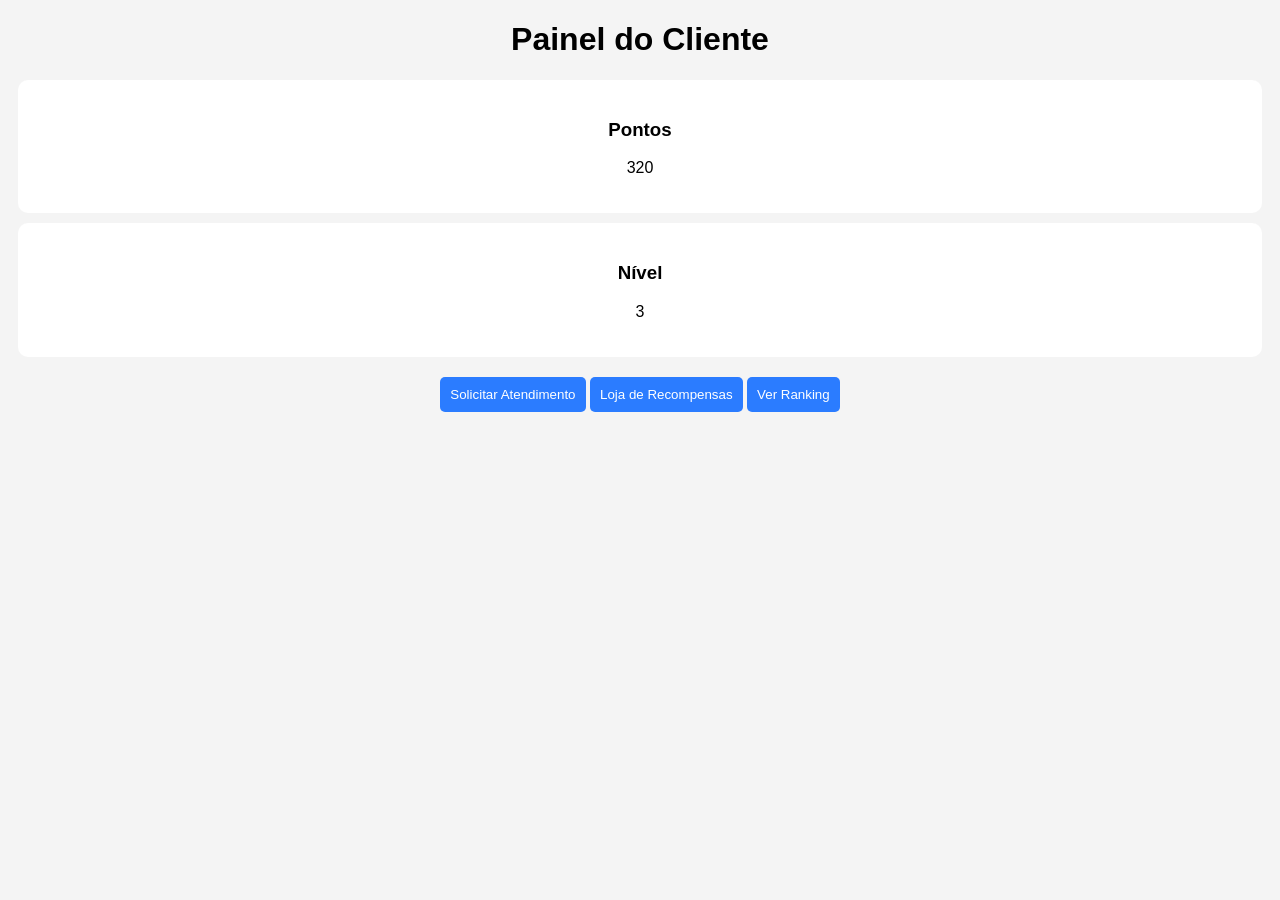
<file: site sga-gamifidado/cliente.html>
<!DOCTYPE html>
<html>

<head>
<title>Painel do Cliente</title>
<link rel="stylesheet" href="style.css">
</head>

<body>

<h1>Painel do Cliente</h1>

<div class="card">
<h3>Pontos</h3>
<p>320</p>
</div>

<div class="card">
<h3>Nível</h3>
<p>3</p>
</div>

<button>Solicitar Atendimento</button>

<button onclick="location.href='loja.html'">
Loja de Recompensas
</button>

<button onclick="location.href='ranking.html'">
Ver Ranking
</button>

</body>

</html>
</file>
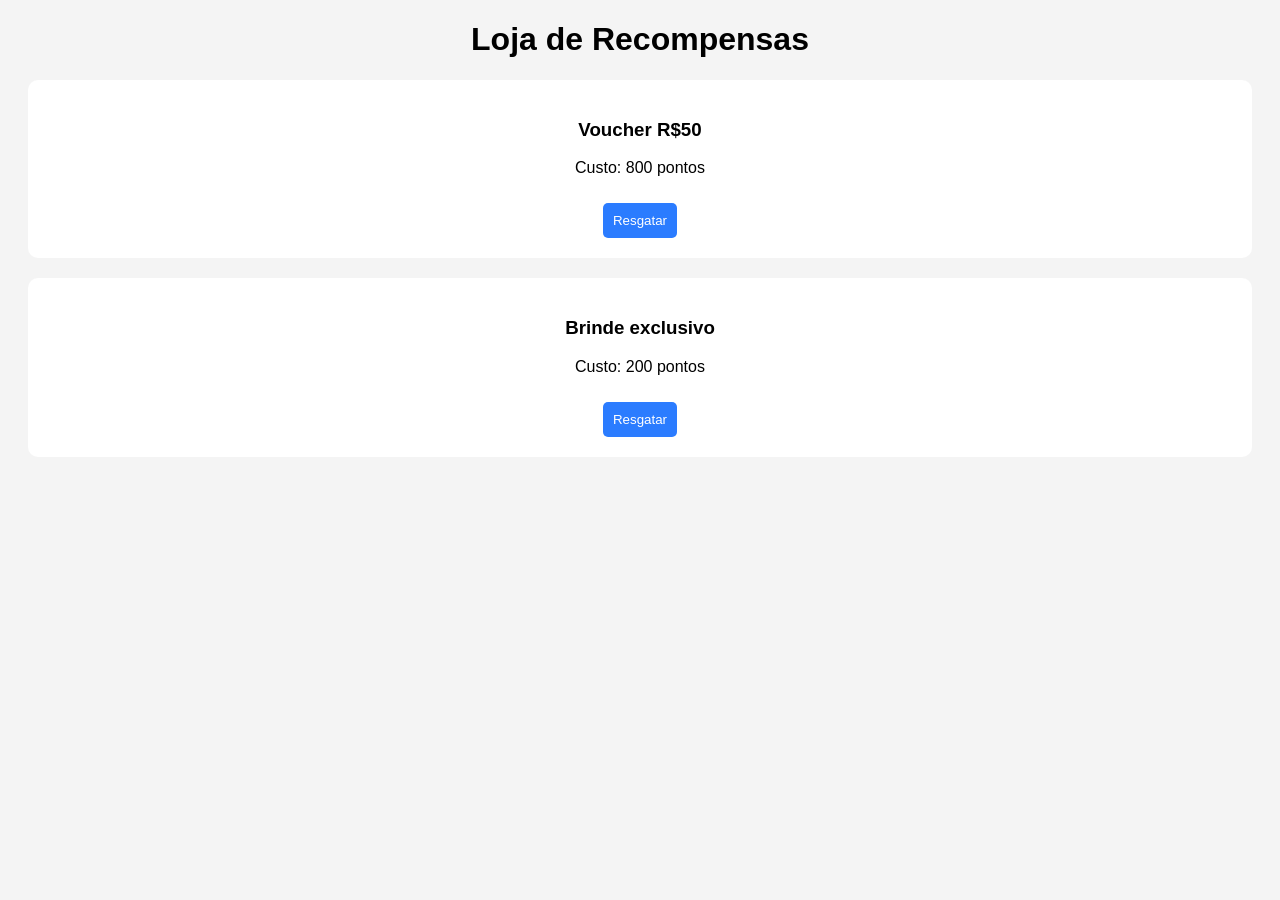
<file: site sga-gamifidado/loja.html>
<!DOCTYPE html>
<html>

<head>
<title>Loja de Recompensas</title>
<link rel="stylesheet" href="style.css">
</head>

<body>

<h1>Loja de Recompensas</h1>

<div class="produto">

<h3>Voucher R$50</h3>

<p>Custo: 800 pontos</p>

<button>Resgatar</button>

</div>

<div class="produto">

<h3>Brinde exclusivo</h3>

<p>Custo: 200 pontos</p>

<button>Resgatar</button>

</div>

</body>

</html>
</file>
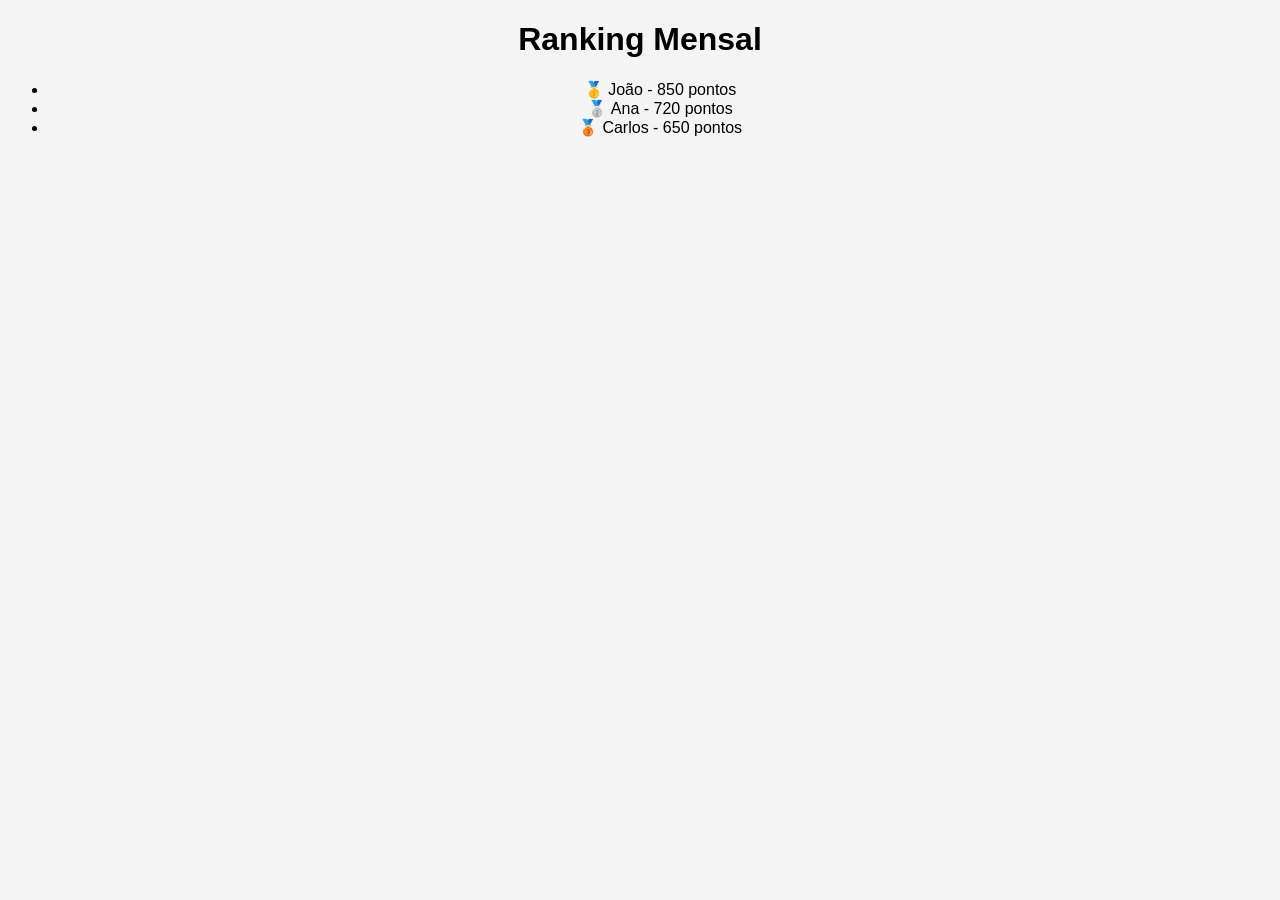
<file: site sga-gamifidado/ranking.html>
<!DOCTYPE html>
<html>

<head>
<title>Ranking</title>
<link rel="stylesheet" href="style.css">
</head>

<body>

<h1>Ranking Mensal</h1>

<ul>

<li>🥇 João - 850 pontos</li>
<li>🥈 Ana - 720 pontos</li>
<li>🥉 Carlos - 650 pontos</li>

</ul>

</body>

</html>
</file>
<file: site sga-gamifidado/style.css>
body{

font-family: Arial;
background:#f4f4f4;
text-align:center;

}

.login-box{

background:white;
width:250px;
margin:auto;
margin-top:100px;
padding:30px;
border-radius:10px;

}

input{

display:block;
width:100%;
margin:10px 0;
padding:10px;

}

button{

background:#2b7cff;
color:white;
padding:10px;
border:none;
border-radius:5px;
cursor:pointer;
margin-top:10px;

}

.card{

background:white;
margin:10px;
padding:20px;
border-radius:10px;

}

.produto{

background:white;
margin:20px;
padding:20px;
border-radius:10px;

}
</file>
